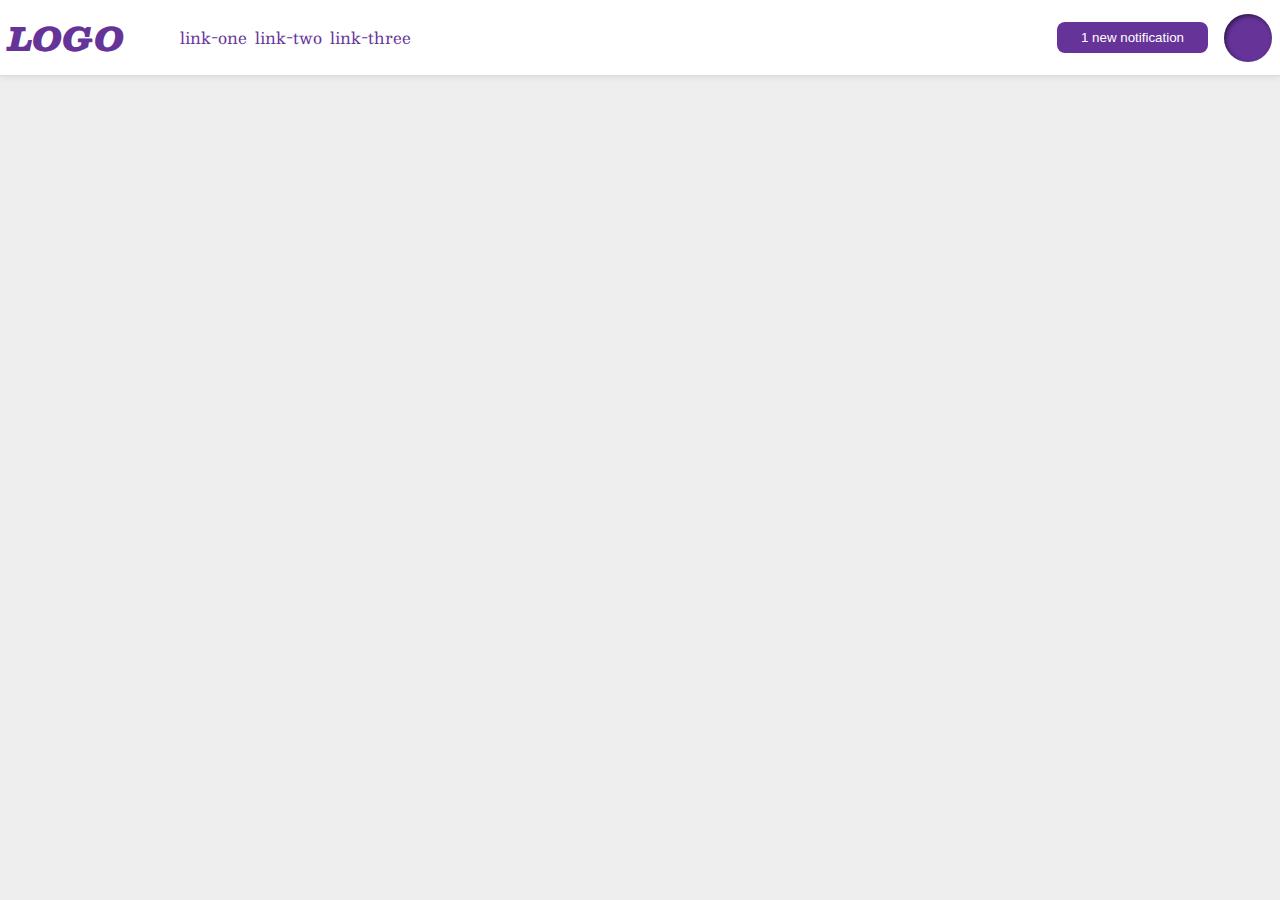
<file: flex/03-flex-header-2/index.html>
<!DOCTYPE html>
<html lang="en">
  <head>
    <meta charset="UTF-8" />
    <meta http-equiv="X-UA-Compatible" content="IE=edge" />
    <meta name="viewport" content="width=device-width, initial-scale=1.0" />
    <title>Flex Header 2</title>
    <link rel="stylesheet" href="style.css" />
  </head>

  <body>
    <div class="header">
      <div class="wrapper">
        <div class="logo">LOGO</div>
        <ul class="links">
          <li><a href="https://google.com">link-one</a></li>
          <li><a href="https://google.com">link-two</a></li>
          <li><a href="https://google.com">link-three</a></li>
        </ul>
      </div>
      <div class="wrapper">
        <button class="notifications">1 new notification</button>
        <div class="profile-image"></div>
      </div>
    </div>
  </body>
</html>
</file>
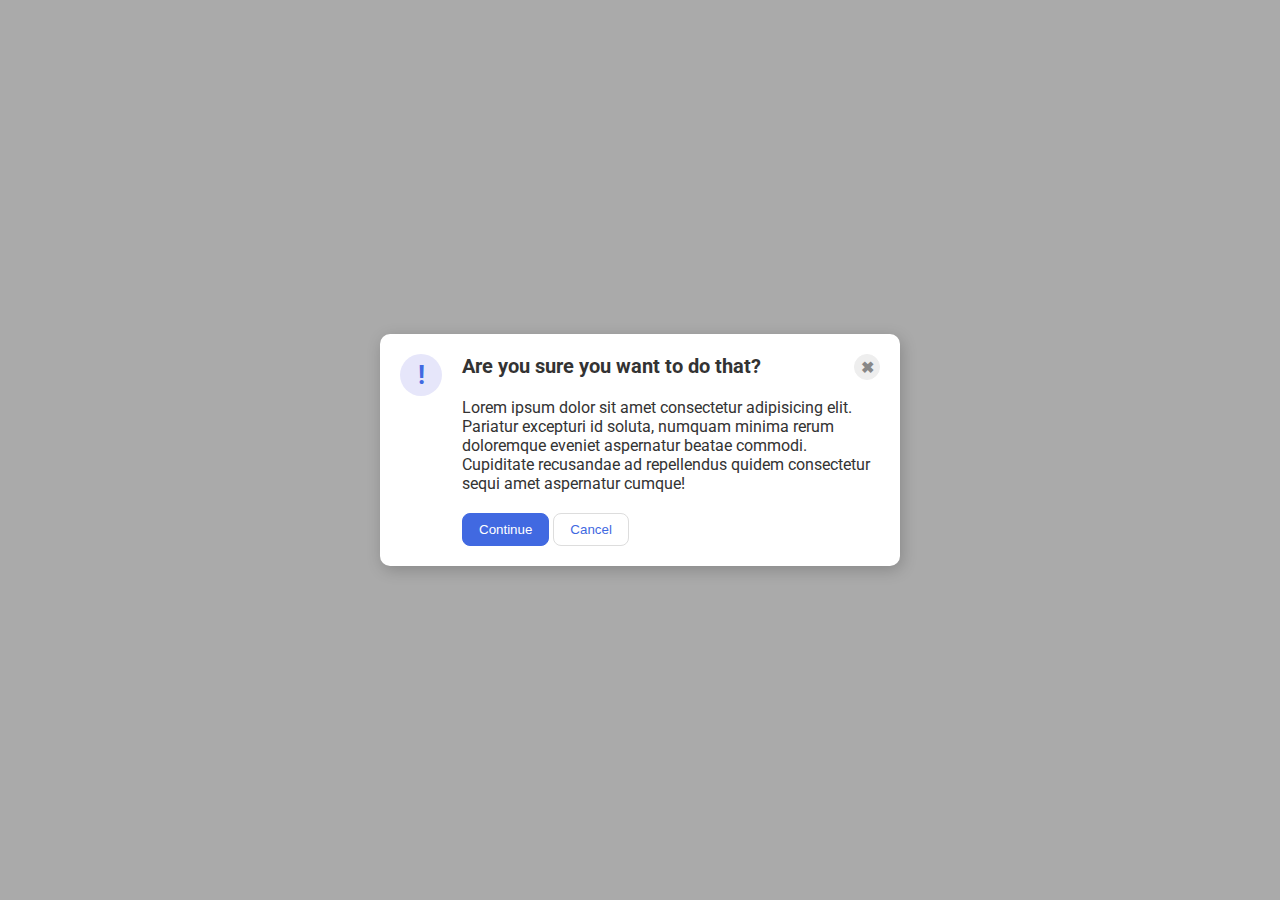
<file: flex/05-flex-modal/index.html>
<!DOCTYPE html>
<html lang="en">
  <head>
    <meta charset="UTF-8" />
    <meta http-equiv="X-UA-Compatible" content="IE=edge" />
    <meta name="viewport" content="width=device-width, initial-scale=1.0" />
    <link rel="stylesheet" href="style.css" />
    <title>Modal</title>
  </head>
  <body>
    <div class="modal">
      <div class="icon">!</div>

      <div>
        <div class="main-hed">
          <div class="header">Are you sure you want to do that?</div>
          <button class="close-button">✖</button>
        </div>

        <div class="text">
          Lorem ipsum dolor sit amet consectetur adipisicing elit. Pariatur
          excepturi id soluta, numquam minima rerum doloremque eveniet
          aspernatur beatae commodi. Cupiditate recusandae ad repellendus quidem
          consectetur sequi amet aspernatur cumque!
        </div>
        <div>
          <button class="continue">Continue</button>
          <button class="cancel">Cancel</button>
        </div>
      </div>
    </div>
  </body>
</html>
</file>
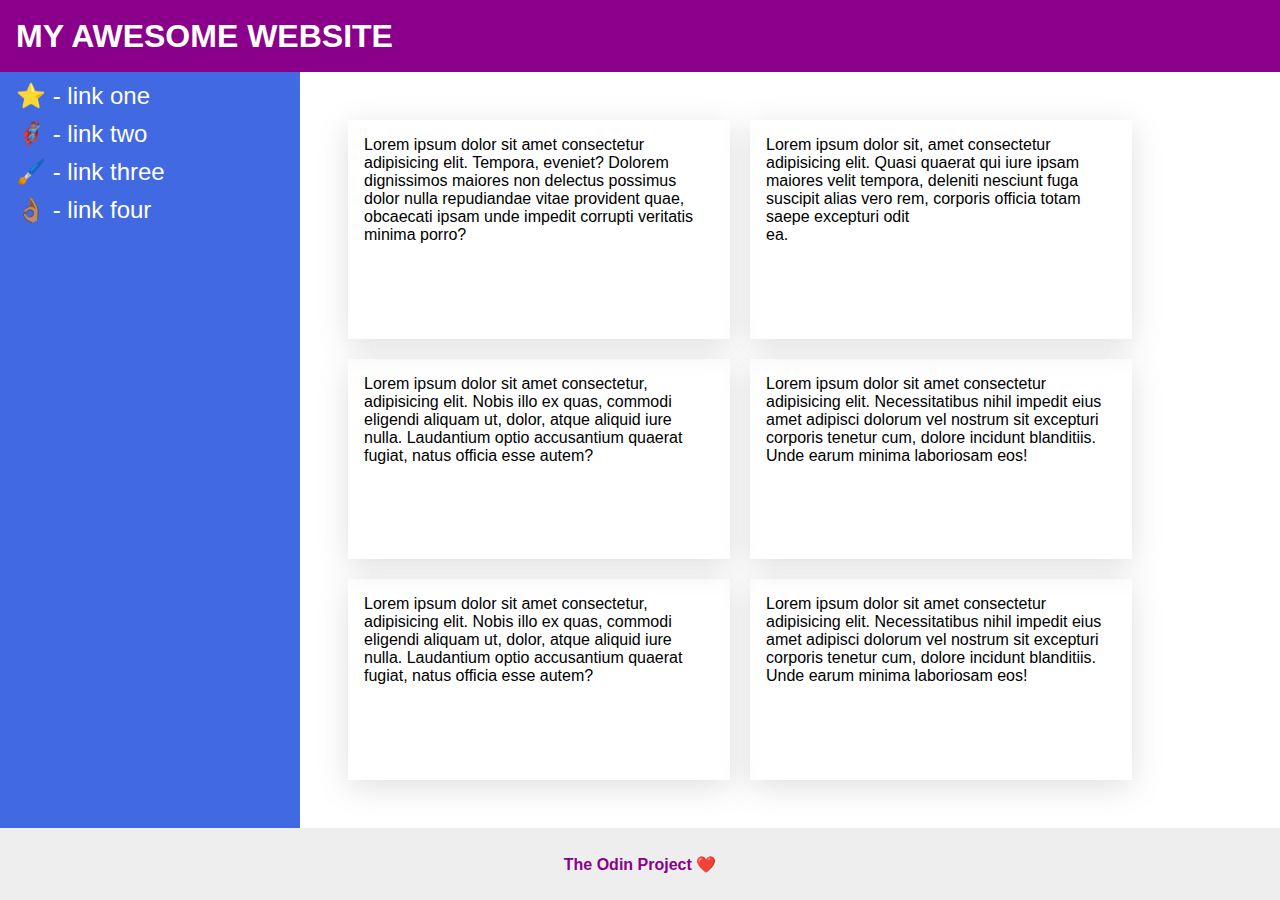
<file: flex/07-flex-layout-2/index.html>
<!DOCTYPE html>
<html lang="en">
  <head>
    <meta charset="UTF-8" />
    <meta http-equiv="X-UA-Compatible" content="IE=edge" />
    <meta name="viewport" content="width=device-width, initial-scale=1.0" />
    <title>The Holy Grail</title>
    <link rel="stylesheet" href="style.css" />
  </head>
  <body>
    <div class="parent">
      <div class="header">MY AWESOME WEBSITE</div>

      <div class="middle">
        <div class="sidebar">
          <ul>
            <li><a href="#">⭐ - link one</a></li>
            <li><a href="#">🦸🏽‍♂️ - link two</a></li>
            <li><a href="#">🖌️ - link three</a></li>
            <li><a href="#">👌🏽 - link four</a></li>
          </ul>
        </div>

        <div class="cards">
          <div class="card">
            <p>
              Lorem ipsum dolor sit amet consectetur adipisicing elit. Tempora,
              eveniet? Dolorem dignissimos maiores non delectus possimus dolor
              nulla repudiandae vitae provident quae, obcaecati ipsam unde
              impedit corrupti veritatis minima porro?
            </p>
          </div>
          <div class="card">
            <p>
              Lorem ipsum dolor sit, amet consectetur adipisicing elit. Quasi
              quaerat qui iure ipsam maiores velit tempora, deleniti nesciunt
              fuga suscipit alias vero rem, corporis officia totam saepe
              excepturi odit
            </p>
            ea.
          </div>
          <div class="card">
            <p>
              Lorem ipsum dolor sit amet consectetur, adipisicing elit. Nobis
              illo ex quas, commodi eligendi aliquam ut, dolor, atque aliquid
              iure nulla. Laudantium optio accusantium quaerat fugiat, natus
              officia esse autem?
            </p>
          </div>
          <div class="card">
            <p>
              Lorem ipsum dolor sit amet consectetur adipisicing elit.
              Necessitatibus nihil impedit eius amet adipisci dolorum vel
              nostrum sit excepturi corporis tenetur cum, dolore incidunt
              blanditiis. Unde earum minima laboriosam eos!
            </p>
          </div>
          <div class="card">
            <p>
              Lorem ipsum dolor sit amet consectetur, adipisicing elit. Nobis
              illo ex quas, commodi eligendi aliquam ut, dolor, atque aliquid
              iure nulla. Laudantium optio accusantium quaerat fugiat, natus
              officia esse autem?
            </p>
          </div>
          <div class="card">
            <p>
              Lorem ipsum dolor sit amet consectetur adipisicing elit.
              Necessitatibus nihil impedit eius amet adipisci dolorum vel
              nostrum sit excepturi corporis tenetur cum, dolore incidunt
              blanditiis. Unde earum minima laboriosam eos!
            </p>
          </div>
        </div>
      </div>

      <div class="footer">The Odin Project ❤️</div>
    </div>
  </body>
</html>
</file>
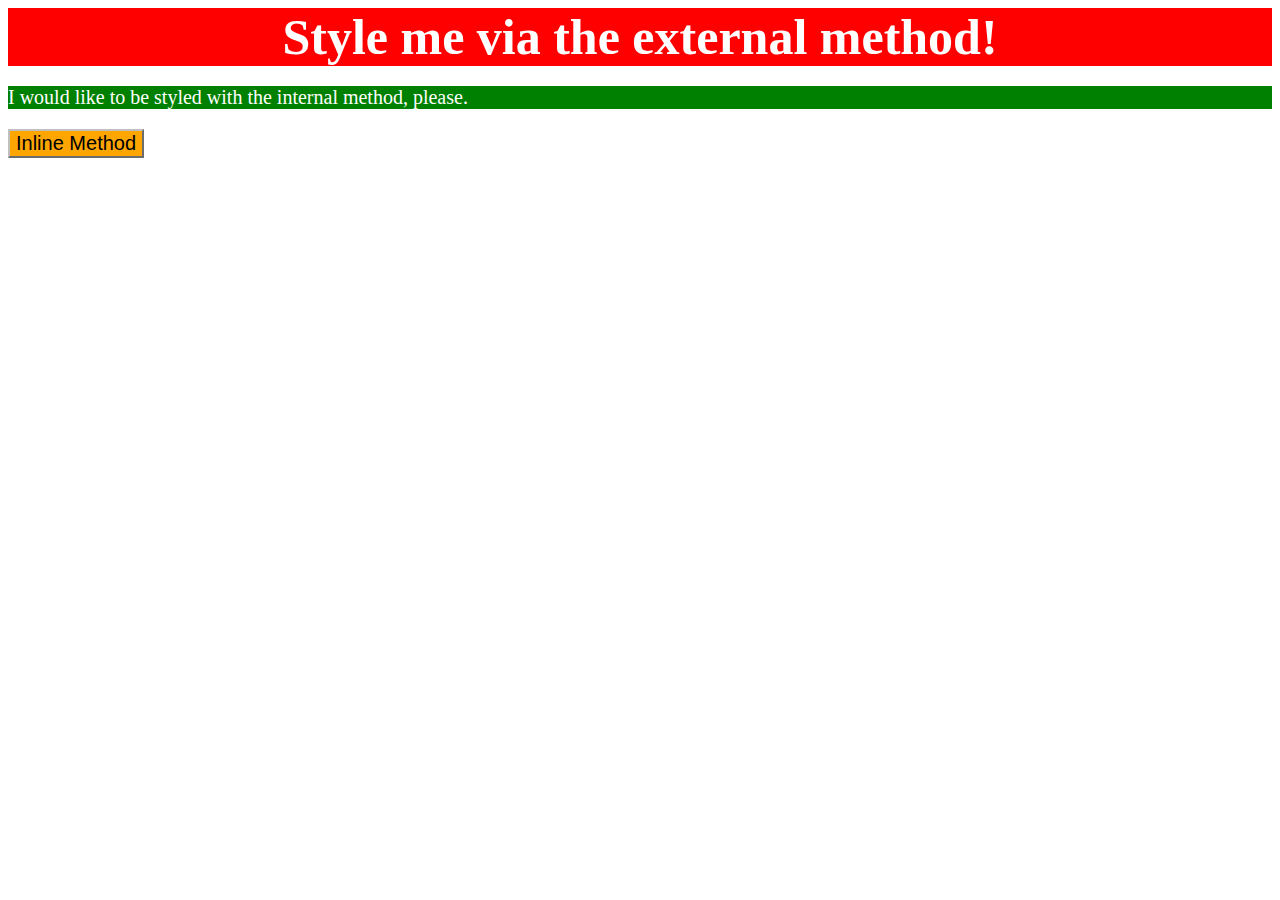
<file: foundations/01-css-methods/index.html>
<!DOCTYPE html>
<html lang="en">
  <head>
    <meta charset="UTF-8" />
    <meta http-equiv="X-UA-Compatible" content="IE=edge" />
    <meta name="viewport" content="width=device-width, initial-scale=1.0" />
    <title>Methods for Adding CSS</title>
    <link rel="stylesheet" href="style.css" />
    <style>
      p {
        font-size: 20px;
        font-family: serif;
        font-weight: normal;
        font-style: normal;
        color: white;
        background-color: green;
        text-align: left;
      }
    </style>
  </head>
  <body>
    <div>Style me via the external method!</div>
    <p>I would like to be styled with the internal method, please.</p>
    <button
      style="
        font-size: 20px;
        font-family: sans-serif;
        font-weight: normal;
        font-style: normal;
        color: black;
        background-color: orange;
        text-align: center;
        border-color: silver;
      ">
      Inline Method
    </button>
  </body>
</html>
</file>
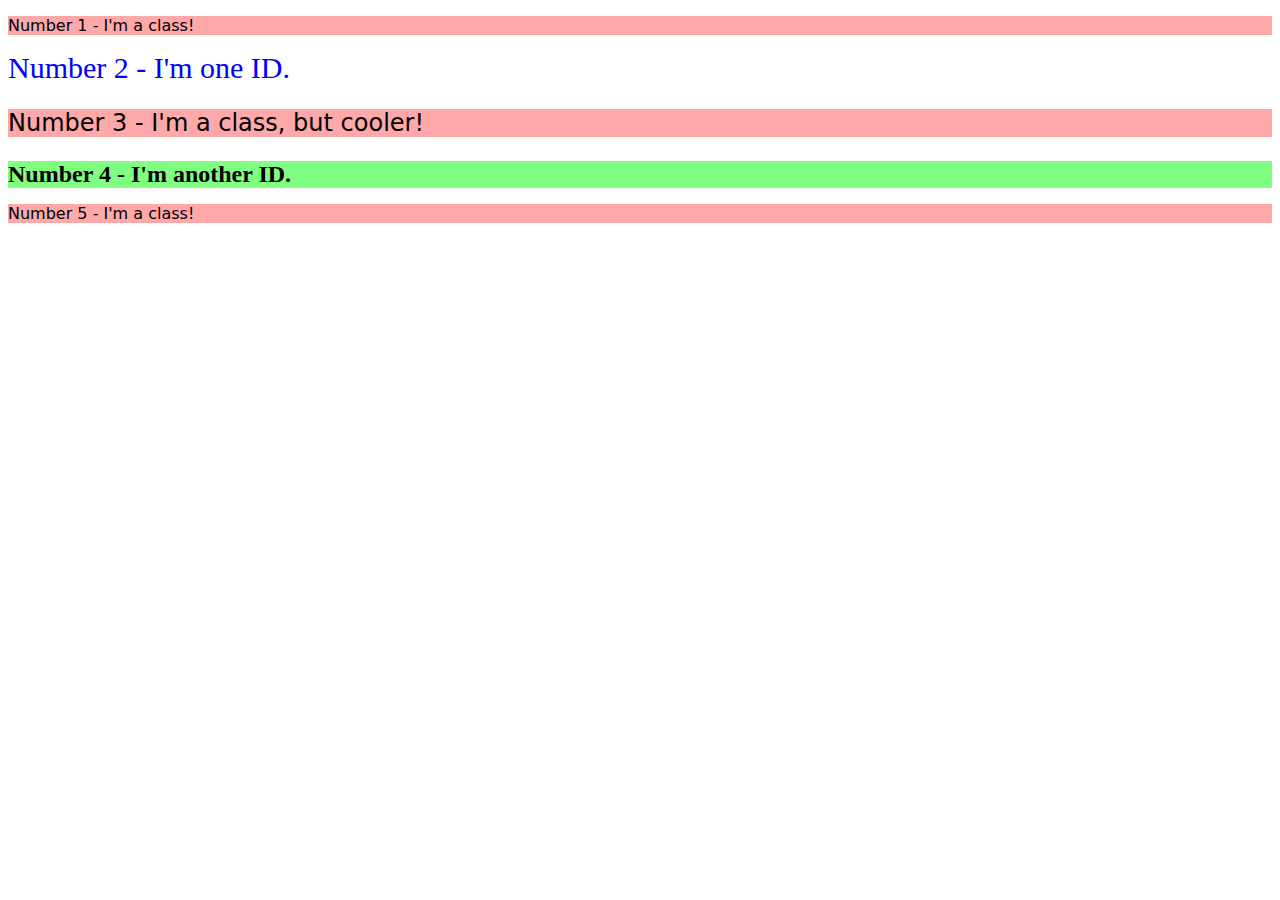
<file: foundations/02-class-id-selectors/index.html>
<!DOCTYPE html>
<html lang="en">
  <head>
    <meta charset="UTF-8" />
    <meta http-equiv="X-UA-Compatible" content="IE=edge" />
    <meta name="viewport" content="width=device-width, initial-scale=1.0" />
    <title>Class and ID Selectors</title>
    <link rel="stylesheet" href="style.css" />
  </head>
  <body>
    <p class="number">Number 1 - I'm a class!</p>
    <div id="number-two">Number 2 - I'm one ID.</div>
    <p class="number cooler">Number 3 - I'm a class, but cooler!</p>
    <div id="number-four">Number 4 - I'm another ID.</div>
    <p class="number">Number 5 - I'm a class!</p>
  </body>
</html>
</file>
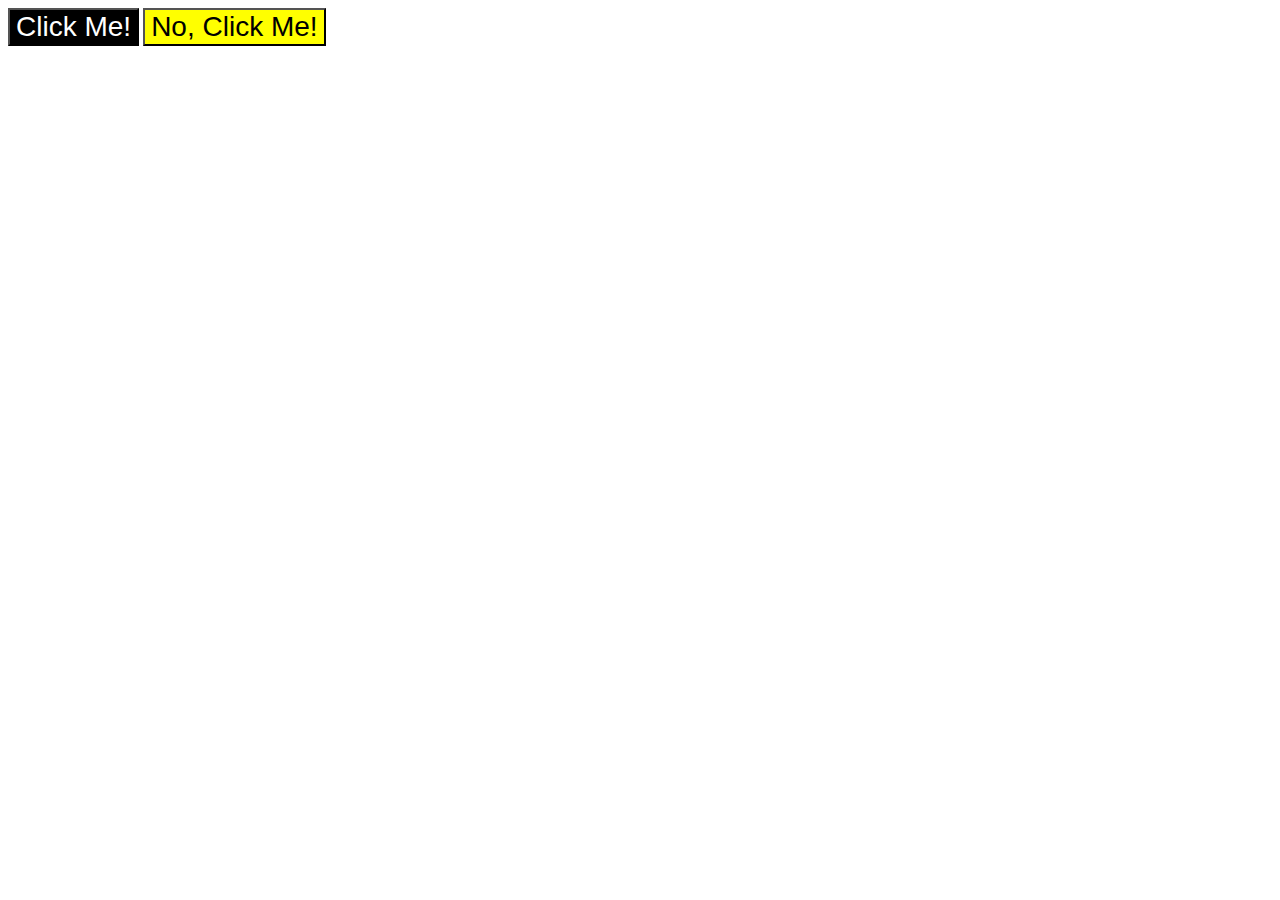
<file: foundations/03-grouping-selectors/index.html>
<!DOCTYPE html>
<html lang="en">
  <head>
    <meta charset="UTF-8" />
    <meta http-equiv="X-UA-Compatible" content="IE=edge" />
    <meta name="viewport" content="width=device-width, initial-scale=1.0" />
    <title>Grouping Selectors</title>
    <link rel="stylesheet" href="style.css" />
  </head>
  <body>
    <button class="me">Click Me!</button>
    <button class="no">No, Click Me!</button>
  </body>
</html>
</file>
<file: flex/03-flex-header-2/style.css>
/* this is some magical font-importing.  
you'll learn about it later. */
@import url("https://fonts.googleapis.com/css2?family=Besley:ital,wght@0,400;1,900&display=swap");

body {
  margin: 0;
  background: #eee;
  font-family: Besley, serif;
}

.header {
  background: white;
  border-bottom: 1px solid #ddd;
  box-shadow: 0 0 8px rgba(0, 0, 0, 0.1);
}

.profile-image {
  background: rebeccapurple;
  box-shadow: inset 2px 2px 4px rgba(0, 0, 0, 0.5);
  border-radius: 50%;
  width: 48px;
  height: 48px;
}

.logo {
  color: rebeccapurple;
  font-size: 32px;
  font-weight: 900;
  font-style: italic;
}

button {
  border: none;
  border-radius: 8px;
  background: rebeccapurple;
  color: white;
  padding: 8px 24px;
}

a {
  /* this removes the line under our links */
  text-decoration: none;
  color: rebeccapurple;
}

ul {
  list-style-type: none;
}

.header {
  display: flex;
  padding: 8px;
  justify-content: space-between;
}

.wrapper {
  display: flex;
  gap: 16px;
  align-items: center;
}

.links {
  display: flex;
  gap: 8px;
}
</file>
<file: flex/05-flex-modal/style.css>
@import url("https://fonts.googleapis.com/css2?family=Roboto:wght@400;700&display=swap");

html,
body {
  height: 100%;
}

body {
  font-family: Roboto, sans-serif;
  margin: 0;
  background: #aaa;
  color: #333;
  /* I'll give you this one for free lol */
  display: flex;
  align-items: center;
  justify-content: center;
}

.modal {
  background: white;
  width: 480px;
  border-radius: 10px;
  box-shadow: 2px 4px 16px rgba(0, 0, 0, 0.2);
  display: flex;
  padding: 20px;
  gap: 20px;
}

.icon {
  color: royalblue;
  font-size: 26px;
  font-weight: 700;
  background: lavender;
  width: 42px;
  height: 42px;
  border-radius: 50%;
  display: flex;
  align-items: center;
  justify-content: center;
  flex-shrink: 0;
}

.close-button {
  background: #eee;
  border-radius: 50%;
  color: #888;
  font-weight: bold;
  font-size: 16px;
  height: 24px;
  width: 24px;
  display: flex;
  align-items: center;
  justify-content: center;
  border: 1px solid #eee;
  padding: 12px;
  flex-shrink: 0;
}

button {
  cursor: pointer;
  padding: 8px 16px;
  border-radius: 8px;
}

button.continue {
  background: royalblue;
  border: 1px solid royalblue;
  color: white;
}

button.cancel {
  background: white;
  border: 1px solid #ddd;
  color: royalblue;
}

.header {
  font-weight: bold;
  font-size: 20px;
  margin-bottom: 20px;
}

.main-hed {
  display: flex;
  justify-content: space-between;
}

.text {
  margin-bottom: 20px;
}
</file>
<file: flex/07-flex-layout-2/style.css>
* {
  padding: 0;
  margin: 0;
}

body {
  font-family: -apple-system, BlinkMacSystemFont, "Segoe UI", Roboto, Oxygen, Ubuntu, Cantarell, "Open Sans",
    "Helvetica Neue", sans-serif;
  margin: 0;
  height: 100vh;
}
a {
  text-decoration: none;
  color: white;
}

ul {
  font-size: 24px;
  list-style: none;
  display: flex;
  flex-direction: column;
  gap: 10px;
  padding-top: 10px;
}

.parent {
  display: flex;
  flex-direction: column;
  height: 100%;
}

.header {
  height: 72px;
  background: darkmagenta;
  color: white;
  font-size: 32px;
  font-weight: 900;
  display: flex;
  align-items: center;
  padding-left: 16px;
}

.footer {
  font-weight: bold;
  height: 72px;
  background: #eee;
  color: darkmagenta;
  display: flex;
  justify-content: center;
  align-items: center;
}

.middle {
  display: flex;
  flex: 1;
}

.sidebar {
  width: 300px;
  background: royalblue;
  box-sizing: border-box;
  display: flex;
  flex-direction: column;
  align-items: stretch;
  padding-left: 16px;
  min-width: 300px;
}

.cards {
  display: flex;
  flex-wrap: wrap;
  padding: 48px;
  gap: 20px;
}

.card {
  max-width: 350px;
  max-height: 250px;
  box-shadow: rgba(100, 100, 111, 0.2) 0px 7px 29px 0px;
  padding: 16px;
}
</file>
<file: foundations/01-css-methods/style.css>
div {
  font-size: 50px;
  font-family: serif;
  font-weight: bold;
  font-style: normal;
  color: white;
  background-color: red;
  text-align-last: center;
}
</file>
<file: foundations/02-class-id-selectors/style.css>
.number {
  background-color: hsl(359, 100%, 83%);
  font-family: Verdana, "DejaVu Sans", sans-serif;
}
.cooler {
  font-size: 24px;
}

#number-two {
  color: rgb(0, 0, 255);
  font-size: 30px;
}

#number-four {
  background-color: #80ff80;
  font-size: 24px;
  font-weight: bold;
}
</file>
<file: foundations/03-grouping-selectors/style.css>
.me,
.no {
  font-family: Helvetica, "Times New Roman", sans-serif;
  font-size: 28px;
}

.me {
  color: rgb(255, 255, 255);
  background-color: hsl(0, 0%, 0%);
}

.no {
  color: #000000;
  background-color: rgb(255, 255, 0);
}
</file>
